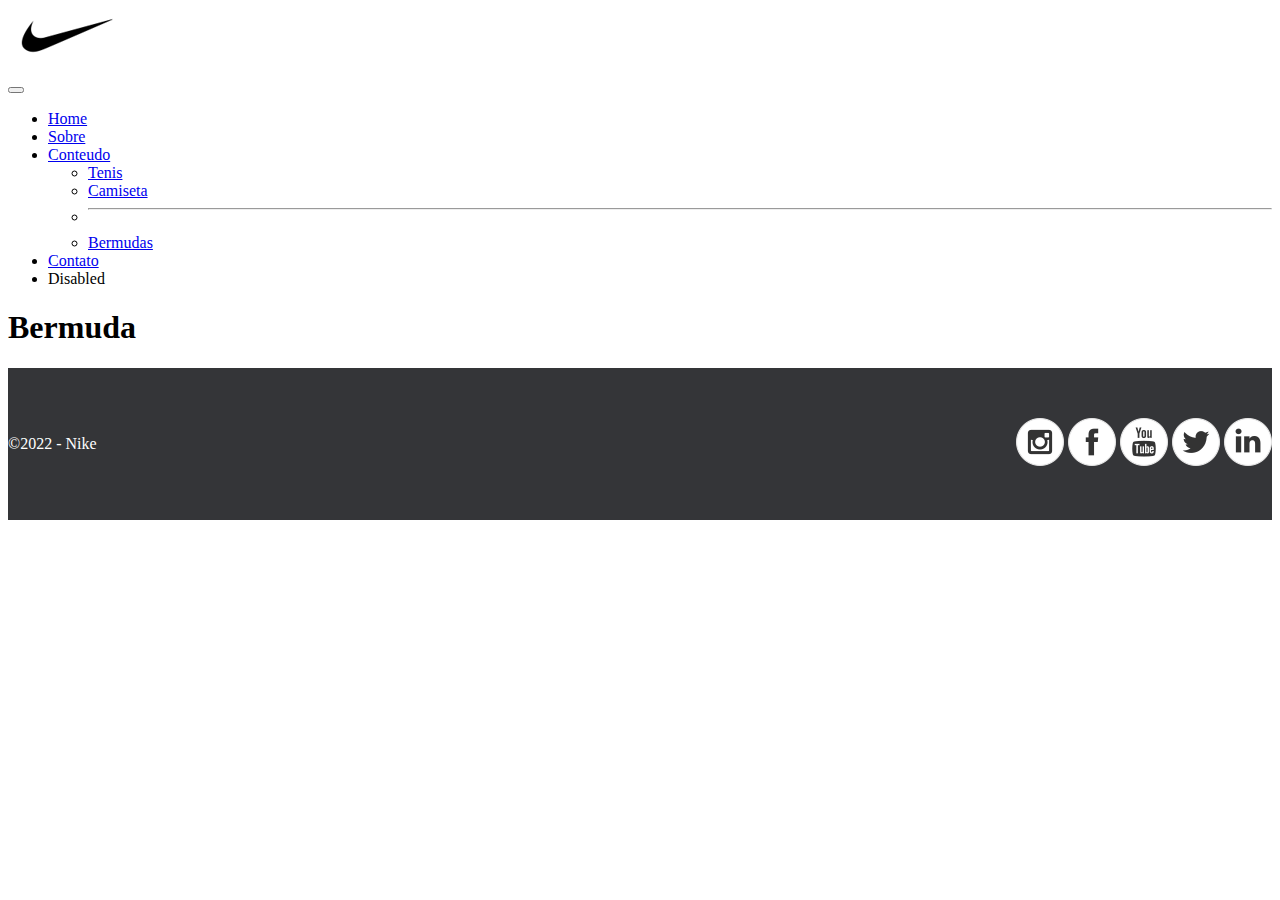
<file: Bermudas.html>
<!DOCTYPE html>
<html lang="pt-br">
  <head>
    <meta charset="UTF-8" />
    <meta http-equiv="X-UA-Compatible" content="IE=edge" />
    <meta name="viewport" content="width=device-width, initial-scale=1.0" />
    <title>Nike - Bermudas</title>
    <meta
      name="description"
      content="Descrever o site (máximo 150 caracteres)"
    />
    <!-- CSS bootstrap -->
    <link
      href="https://cdn.jsdelivr.net/npm/bootstrap@5.2.1/dist/css/bootstrap.min.css"
      rel="stylesheet"
      integrity="sha384-iYQeCzEYFbKjA/T2uDLTpkwGzCiq6soy8tYaI1GyVh/UjpbCx/TYkiZhlZB6+fzT"
      crossorigin="anonymous"
    />
    <!-- CSS customizado -->
    <link rel="stylesheet" href="style.css" />
    <!-- Favicon -->
    <link rel="icon" href="img/nike.png">
  </head>
  <body>
    <!-- Menu -->
    <nav class="navbar navbar-expand-lg bg-light">
        <div class="container-fluid">

          <!--a-- class="navbar-brand" href="#">Navbar</!--a-->      
          <a class="navbar-brand" href="index.html">
            <img src="img/nike.png" alt="Nike">
          </a>
        </div>
          <button class="navbar-toggler" type="button" data-bs-toggle="collapse" data-bs-target="#navbarSupportedContent" aria-controls="navbarSupportedContent" aria-expanded="false" aria-label="Toggle navigation">
            <span class="navbar-toggler-icon"></span>
          </button>
          <div class="collapse navbar-collapse" id="navbarSupportedContent">
            <ul class="navbar-nav me-auto mb-2 mb-lg-0">
              <li class="nav-item">
                <a class="nav-link active" aria-current="page" href="index.html">Home</a>
              </li>
              <li class="nav-item">
                <a class="nav-link" href="sobre.html">Sobre</a>
              </li>
              <li class="nav-item dropdown">
                <a class="nav-link dropdown-toggle" href="#" role="button" data-bs-toggle="dropdown" aria-expanded="false">
                  Conteudo
                </a>
                <ul class="dropdown-menu">
                  <li><a class="dropdown-item" href="tenis.html">Tenis</a></li>
                  <li><a class="dropdown-item" href="camiseta.html">Camiseta</a></li>
                  <li><hr class="dropdown-divider"></li>
                  <li><a class="dropdown-item" href="Bermudas.html">Bermudas</a></li>
                </ul>
              </li>
              <li class="nav-item">
                <a class="nav-link" href="contato.html">Contato</a>
              </li>
              <li class="nav-item">
                <a class="nav-link disabled">Disabled</a>
              </li>
            </ul>
            <!--form class="d-flex" role="search">
              <input class="form-control me-2" type="search" placeholder="Search" aria-label="Search">
              <button class="btn btn-outline-success" type="submit">Search</button>
            </!--form-->
          </div>
        </div>
      </nav>

    <!-- Banner -->
    <main class="container">
        <h1>Bermuda</h1>
    </main>    

    <!-- Rodapé -->
    <footer class="container-fluid">
      <div class="container flexFooter">
        <div>
          <p>&#169;2022 - Nike</p>
        </div>
        <div id="social">
          <a href="https://www.instagram.com/nike/" target="_blank"><img src="img/instagram.png" alt="instagram"></a>
          <a href="https://pt-br.facebook.com/nike/" target=_blank"><img src="img/facebook.png" alt="facebook"></a>
          <a href="https://www.youtube.com/user/NIKE" target="_blank"><img src="img/youtube.png" alt="youtube"></a>
          <a href="https://twitter.com/nike" target="_blank"><img src="img/twitter.png" alt="twitter"></a>
          <a href="https://www.linkedin.com/company/nike" target="_blank"><img src="img/linkedin.png" alt="linkedin"></a>
        </div>     
      </div>      
        
    </footer>

    <!-- JavaScript Bundle with Popper -->
    <script
      src="https://cdn.jsdelivr.net/npm/bootstrap@5.2.1/dist/js/bootstrap.bundle.min.js"
      integrity="sha384-u1OknCvxWvY5kfmNBILK2hRnQC3Pr17a+RTT6rIHI7NnikvbZlHgTPOOmMi466C8"
      crossorigin="anonymous"
    ></script>
  </body>
</html>
</file>
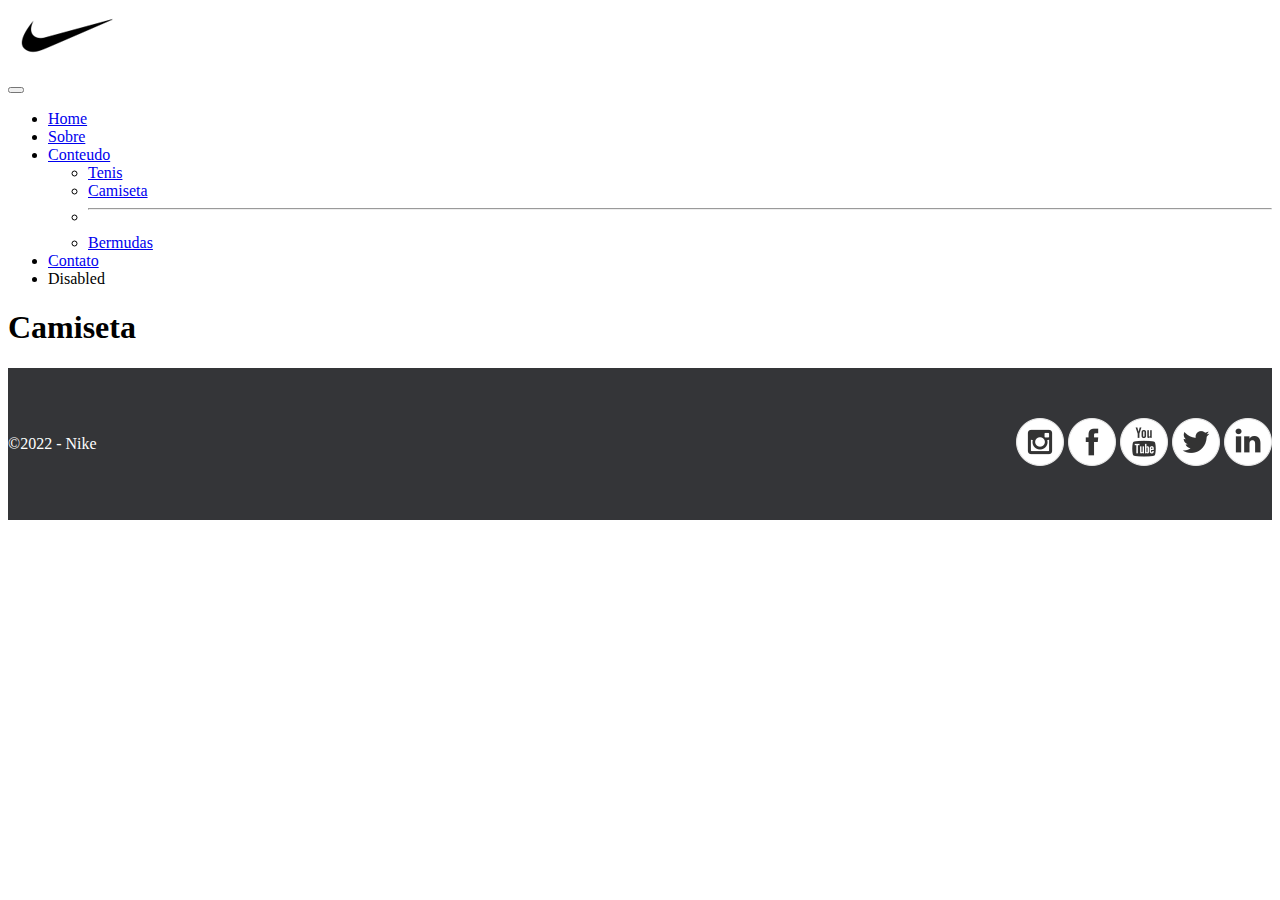
<file: camiseta.html>
<!DOCTYPE html>
<html lang="pt-br">
  <head>
    <meta charset="UTF-8" />
    <meta http-equiv="X-UA-Compatible" content="IE=edge" />
    <meta name="viewport" content="width=device-width, initial-scale=1.0" />
    <title>Nike - Camiseta</title>
    <meta
      name="description"
      content="Descrever o site (máximo 150 caracteres)"
    />
    <!-- CSS bootstrap -->
    <link
      href="https://cdn.jsdelivr.net/npm/bootstrap@5.2.1/dist/css/bootstrap.min.css"
      rel="stylesheet"
      integrity="sha384-iYQeCzEYFbKjA/T2uDLTpkwGzCiq6soy8tYaI1GyVh/UjpbCx/TYkiZhlZB6+fzT"
      crossorigin="anonymous"
    />
    <!-- CSS customizado -->
    <link rel="stylesheet" href="style.css" />
    <!-- Favicon -->
    <link rel="icon" href="img/nike.png">
  </head>
  <body>
    <!-- Menu -->
    <nav class="navbar navbar-expand-lg bg-light">
        <div class="container-fluid">

          <!--a-- class="navbar-brand" href="#">Navbar</!--a-->      
          <a class="navbar-brand" href="index.html">
            <img src="img/nike.png" alt="Nike">
          </a>
        </div>
          <button class="navbar-toggler" type="button" data-bs-toggle="collapse" data-bs-target="#navbarSupportedContent" aria-controls="navbarSupportedContent" aria-expanded="false" aria-label="Toggle navigation">
            <span class="navbar-toggler-icon"></span>
          </button>
          <div class="collapse navbar-collapse" id="navbarSupportedContent">
            <ul class="navbar-nav me-auto mb-2 mb-lg-0">
              <li class="nav-item">
                <a class="nav-link " aria-current="page" href="index.html">Home</a>
              </li>
              <li class="nav-item">
                <a class="nav-link" href="sobre.html">Sobre</a>
              </li>
              <li class="nav-item dropdown">
                <a class="nav-link dropdown-toggle" href="#" role="button" data-bs-toggle="dropdown" aria-expanded="false">
                  Conteudo
                </a>
                <ul class="dropdown-menu">
                  <li><a class="dropdown-item " href="tenis.html">Tenis</a></li>
                  <li><a class="dropdown-item active" href="camiseta.html">Camiseta</a></li>
                  <li><hr class="dropdown-divider"></li>
                  <li><a class="dropdown-item" href="Bermudas.html">Bermudas</a></li>
                </ul>
              </li>
              <li class="nav-item">
                <a class="nav-link" href="contato.html">Contato</a>
              </li>
              <li class="nav-item">
                <a class="nav-link disabled">Disabled</a>
              </li>
            </ul>
            <!--form class="d-flex" role="search">
              <input class="form-control me-2" type="search" placeholder="Search" aria-label="Search">
              <button class="btn btn-outline-success" type="submit">Search</button>
            </!--form-->
          </div>
        </div>
      </nav>

    <!-- Banner -->
    <main class="container">
        <h1>Camiseta</h1>
    </main>    

    <!-- Rodapé -->
    <footer class="container-fluid">
      <div class="container flexFooter">
        <div>
          <p>&#169;2022 - Nike</p>
        </div>
        <div id="social">
          <a href="https://www.instagram.com/nike/" target="_blank"><img src="img/instagram.png" alt="instagram"></a>
          <a href="https://pt-br.facebook.com/nike/" target=_blank"><img src="img/facebook.png" alt="facebook"></a>
          <a href="https://www.youtube.com/user/NIKE" target="_blank"><img src="img/youtube.png" alt="youtube"></a>
          <a href="https://twitter.com/nike" target="_blank"><img src="img/twitter.png" alt="twitter"></a>
          <a href="https://www.linkedin.com/company/nike" target="_blank"><img src="img/linkedin.png" alt="linkedin"></a>
        </div>     
      </div>      
        
    </footer>

    <!-- JavaScript Bundle with Popper -->
    <script
      src="https://cdn.jsdelivr.net/npm/bootstrap@5.2.1/dist/js/bootstrap.bundle.min.js"
      integrity="sha384-u1OknCvxWvY5kfmNBILK2hRnQC3Pr17a+RTT6rIHI7NnikvbZlHgTPOOmMi466C8"
      crossorigin="anonymous"
    ></script>
  </body>
</html>
</file>
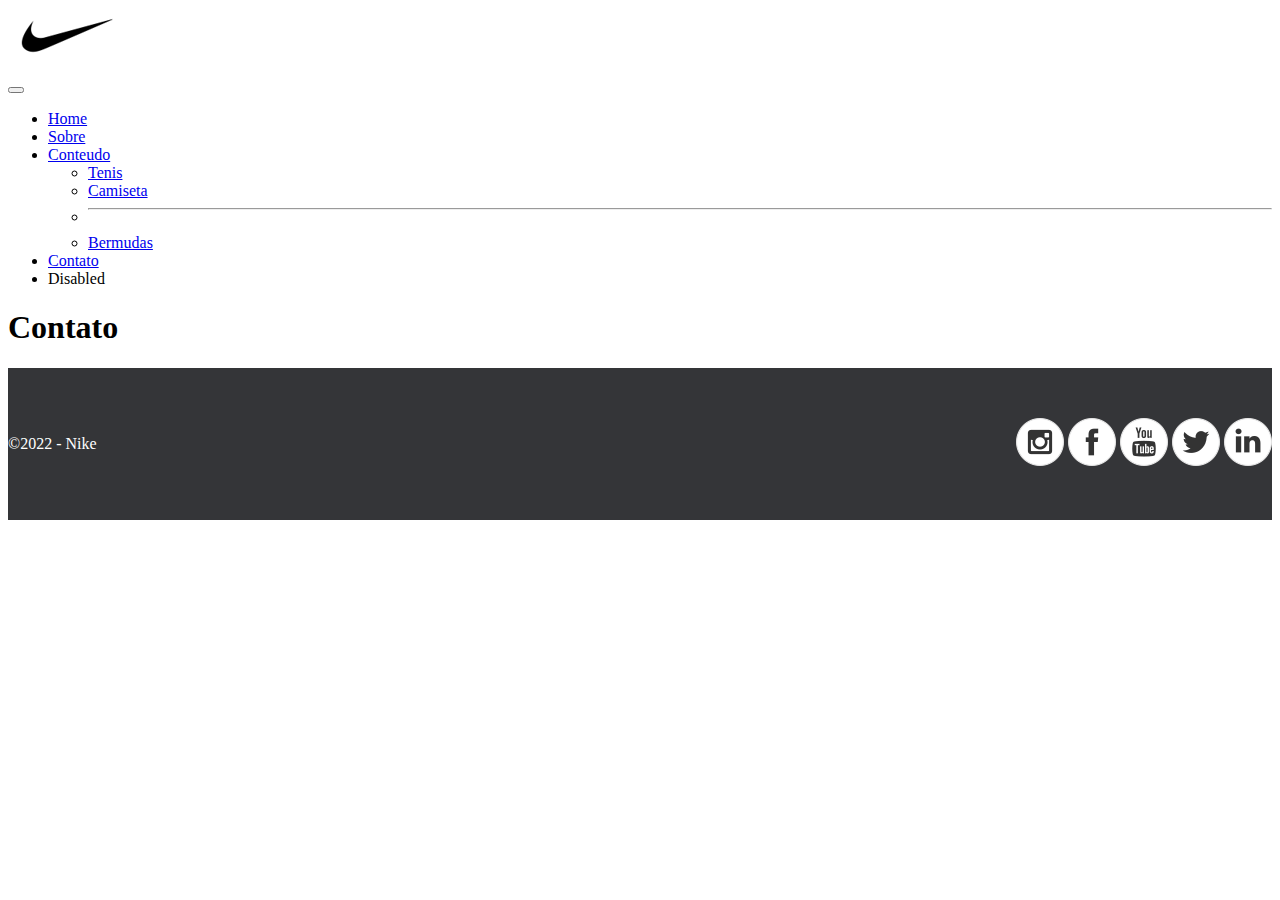
<file: contato.html>
<!DOCTYPE html>
<html lang="pt-br">
  <head>
    <meta charset="UTF-8" />
    <meta http-equiv="X-UA-Compatible" content="IE=edge" />
    <meta name="viewport" content="width=device-width, initial-scale=1.0" />
    <title>Nike - Contato</title>
    <meta
      name="description"
      content="Descrever o site (máximo 150 caracteres)"
    />
    <!-- CSS bootstrap -->
    <link
      href="https://cdn.jsdelivr.net/npm/bootstrap@5.2.1/dist/css/bootstrap.min.css"
      rel="stylesheet"
      integrity="sha384-iYQeCzEYFbKjA/T2uDLTpkwGzCiq6soy8tYaI1GyVh/UjpbCx/TYkiZhlZB6+fzT"
      crossorigin="anonymous"
    />
    <!-- CSS customizado -->
    <link rel="stylesheet" href="style.css" />
    <!-- Favicon -->
    <link rel="icon" href="img/nike.png">
  </head>
  <body>
    <!-- Menu -->
    <nav class="navbar navbar-expand-lg bg-light">
        <div class="container-fluid">

          <!--a-- class="navbar-brand" href="#">Navbar</!--a-->      
          <a class="navbar-brand" href="index.html">
            <img src="img/nike.png" alt="Nike">
          </a>
        </div>
          <button class="navbar-toggler" type="button" data-bs-toggle="collapse" data-bs-target="#navbarSupportedContent" aria-controls="navbarSupportedContent" aria-expanded="false" aria-label="Toggle navigation">
            <span class="navbar-toggler-icon"></span>
          </button>
          <div class="collapse navbar-collapse" id="navbarSupportedContent">
            <ul class="navbar-nav me-auto mb-2 mb-lg-0">
              <li class="nav-item">
                <a class="nav-link active" aria-current="page" href="index.html">Home</a>
              </li>
              <li class="nav-item">
                <a class="nav-link" href="sobre.html">Sobre</a>
              </li>
              <li class="nav-item dropdown">
                <a class="nav-link dropdown-toggle" href="#" role="button" data-bs-toggle="dropdown" aria-expanded="false">
                  Conteudo
                </a>
                <ul class="dropdown-menu">
                  <li><a class="dropdown-item" href="tenis.html">Tenis</a></li>
                  <li><a class="dropdown-item" href="camiseta.html">Camiseta</a></li>
                  <li><hr class="dropdown-divider"></li>
                  <li><a class="dropdown-item" href="Bermudas.html">Bermudas</a></li>
                </ul>
              </li>
              <li class="nav-item">
                <a class="nav-link" href="contato.html">Contato</a>
              </li>
              <li class="nav-item">
                <a class="nav-link disabled">Disabled</a>
              </li>
            </ul>
            <!--form class="d-flex" role="search">
              <input class="form-control me-2" type="search" placeholder="Search" aria-label="Search">
              <button class="btn btn-outline-success" type="submit">Search</button>
            </!--form-->
          </div>
        </div>
      </nav>

    <!-- Banner -->
    <main class="container">
        <h1>Contato</h1>
    </main>    

    <!-- Rodapé -->
    <footer class="container-fluid">
      <div class="container flexFooter">
        <div>
          <p>&#169;2022 - Nike</p>
        </div>
        <div id="social">
          <a href="https://www.instagram.com/nike/" target="_blank"><img src="img/instagram.png" alt="instagram"></a>
          <a href="https://pt-br.facebook.com/nike/" target=_blank"><img src="img/facebook.png" alt="facebook"></a>
          <a href="https://www.youtube.com/user/NIKE" target="_blank"><img src="img/youtube.png" alt="youtube"></a>
          <a href="https://twitter.com/nike" target="_blank"><img src="img/twitter.png" alt="twitter"></a>
          <a href="https://www.linkedin.com/company/nike" target="_blank"><img src="img/linkedin.png" alt="linkedin"></a>
        </div>     
      </div>      
        
    </footer>

    <!-- JavaScript Bundle with Popper -->
    <script
      src="https://cdn.jsdelivr.net/npm/bootstrap@5.2.1/dist/js/bootstrap.bundle.min.js"
      integrity="sha384-u1OknCvxWvY5kfmNBILK2hRnQC3Pr17a+RTT6rIHI7NnikvbZlHgTPOOmMi466C8"
      crossorigin="anonymous"
    ></script>
  </body>
</html>
</file>
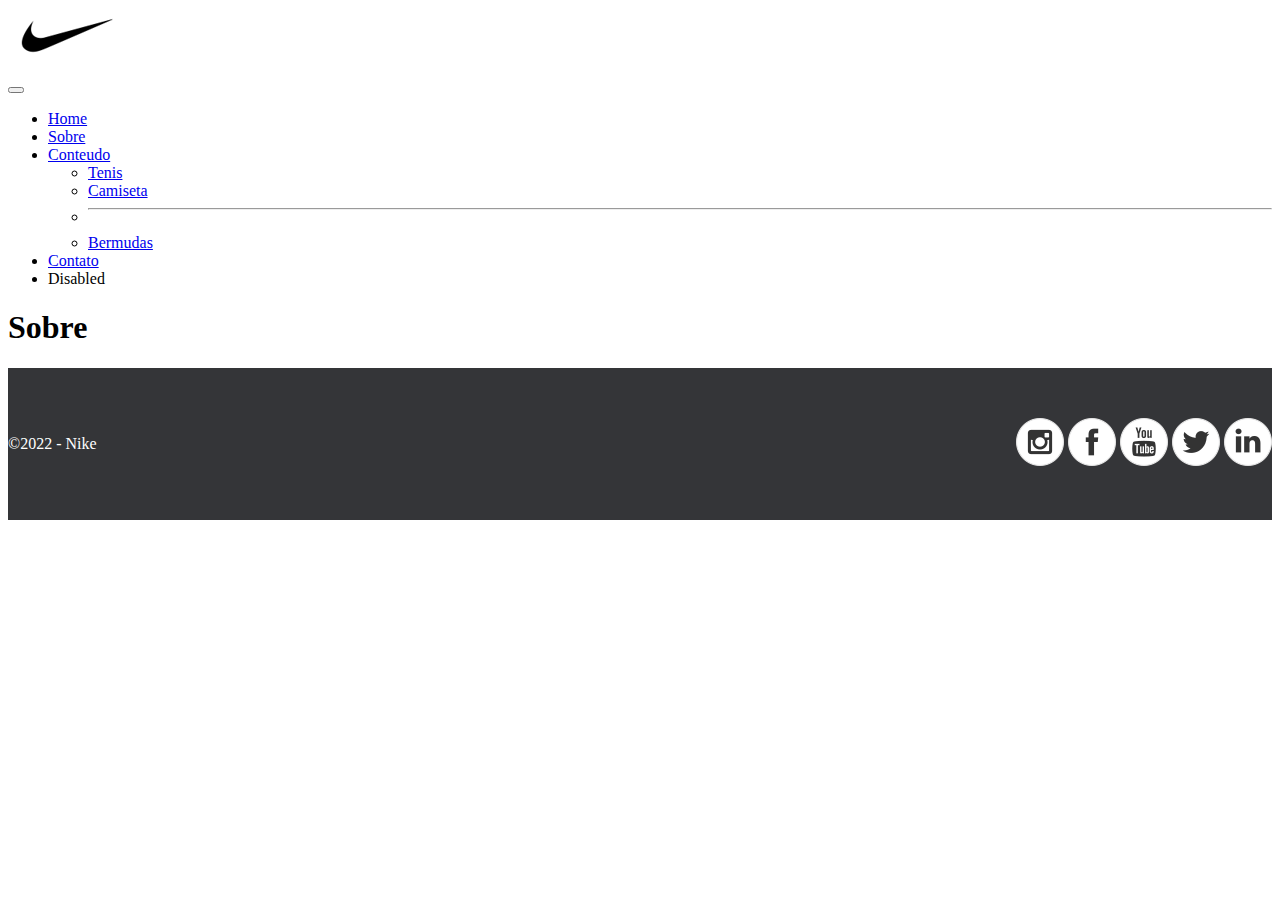
<file: sobre.html>
<!DOCTYPE html>
<html lang="pt-br">
  <head>
    <meta charset="UTF-8" />
    <meta http-equiv="X-UA-Compatible" content="IE=edge" />
    <meta name="viewport" content="width=device-width, initial-scale=1.0" />
    <title>Nike - Sobre nós</title>
    <meta
      name="description"
      content="Descrever o site (máximo 150 caracteres)"
    />
    <!-- CSS bootstrap -->
    <link
      href="https://cdn.jsdelivr.net/npm/bootstrap@5.2.1/dist/css/bootstrap.min.css"
      rel="stylesheet"
      integrity="sha384-iYQeCzEYFbKjA/T2uDLTpkwGzCiq6soy8tYaI1GyVh/UjpbCx/TYkiZhlZB6+fzT"
      crossorigin="anonymous"
    />
    <!-- CSS customizado -->
    <link rel="stylesheet" href="style.css" />
    <!-- Favicon -->
    <link rel="icon" href="img/nike.png">
  </head>
  <body>
    <!-- Menu -->
    <nav class="navbar navbar-expand-lg bg-light">
        <div class="container-fluid">
          <div class="container">
          <!--a class="navbar-brand" href="#">Navbar</!--a-->      
          <a class="navbar-brand" href="index.html">
            <img src="img/nike.png" alt="Nike">
          </a>
        </div>
        </div>
          <button class="navbar-toggler" type="button" data-bs-toggle="collapse" data-bs-target="#navbarSupportedContent" aria-controls="navbarSupportedContent" aria-expanded="false" aria-label="Toggle navigation">
            <span class="navbar-toggler-icon"></span>
          </button>
          <div class="collapse navbar-collapse" id="navbarSupportedContent">
            <ul class="navbar-nav me-auto mb-2 mb-lg-0">
              <li class="nav-item">
                <a class="nav-link " aria-current="page" href="index.html">Home</a>
              </li>
              <li class="nav-item">
                <a class="nav-link active" href="sobre.html">Sobre</a>
              </li>
              <li class="nav-item dropdown">
                <a class="nav-link dropdown-toggle" href="#" role="button" data-bs-toggle="dropdown" aria-expanded="false">
                  Conteudo
                </a>
                <ul class="dropdown-menu">
                  <li><a class="dropdown-item" href="tenis.html">Tenis</a></li>
                  <li><a class="dropdown-item" href="camiseta.html">Camiseta</a></li>
                  <li><hr class="dropdown-divider"></li>
                  <li><a class="dropdown-item" href="Bermudas.html">Bermudas</a></li>
                </ul>
              </li>
              <li class="nav-item">
                <a class="nav-link" href="contato.html">Contato</a>
              </li>
              <li class="nav-item">
                <a class="nav-link disabled">Disabled</a>
              </li>
            </ul>
            <!--form class="d-flex" role="search">
              <input class="form-control me-2" type="search" placeholder="Search" aria-label="Search">
              <button class="btn btn-outline-success" type="submit">Search</button>
            </!--form-->
          </div>
        </div>
      </nav>

    <!-- Banner -->
    <main class="container">
        <h1>Sobre</h1>
    </main>    

    <!-- Rodapé -->
    <footer class="container-fluid">
      <div class="container flexFooter">
        <div>
          <p>&#169;2022 - Nike</p>
        </div>
        <div id="social">
          <a href="https://www.instagram.com/nike/" target="_blank"><img src="img/instagram.png" alt="instagram"></a>
          <a href="https://pt-br.facebook.com/nike/" target=_blank"><img src="img/facebook.png" alt="facebook"></a>
          <a href="https://www.youtube.com/user/NIKE" target="_blank"><img src="img/youtube.png" alt="youtube"></a>
          <a href="https://twitter.com/nike" target="_blank"><img src="img/twitter.png" alt="twitter"></a>
          <a href="https://www.linkedin.com/company/nike" target="_blank"><img src="img/linkedin.png" alt="linkedin"></a>
        </div>     
      </div>      
        
    </footer>

    <!-- JavaScript Bundle with Popper -->
    <script
      src="https://cdn.jsdelivr.net/npm/bootstrap@5.2.1/dist/js/bootstrap.bundle.min.js"
      integrity="sha384-u1OknCvxWvY5kfmNBILK2hRnQC3Pr17a+RTT6rIHI7NnikvbZlHgTPOOmMi466C8"
      crossorigin="anonymous"
    ></script>
  </body>
</html>
</file>
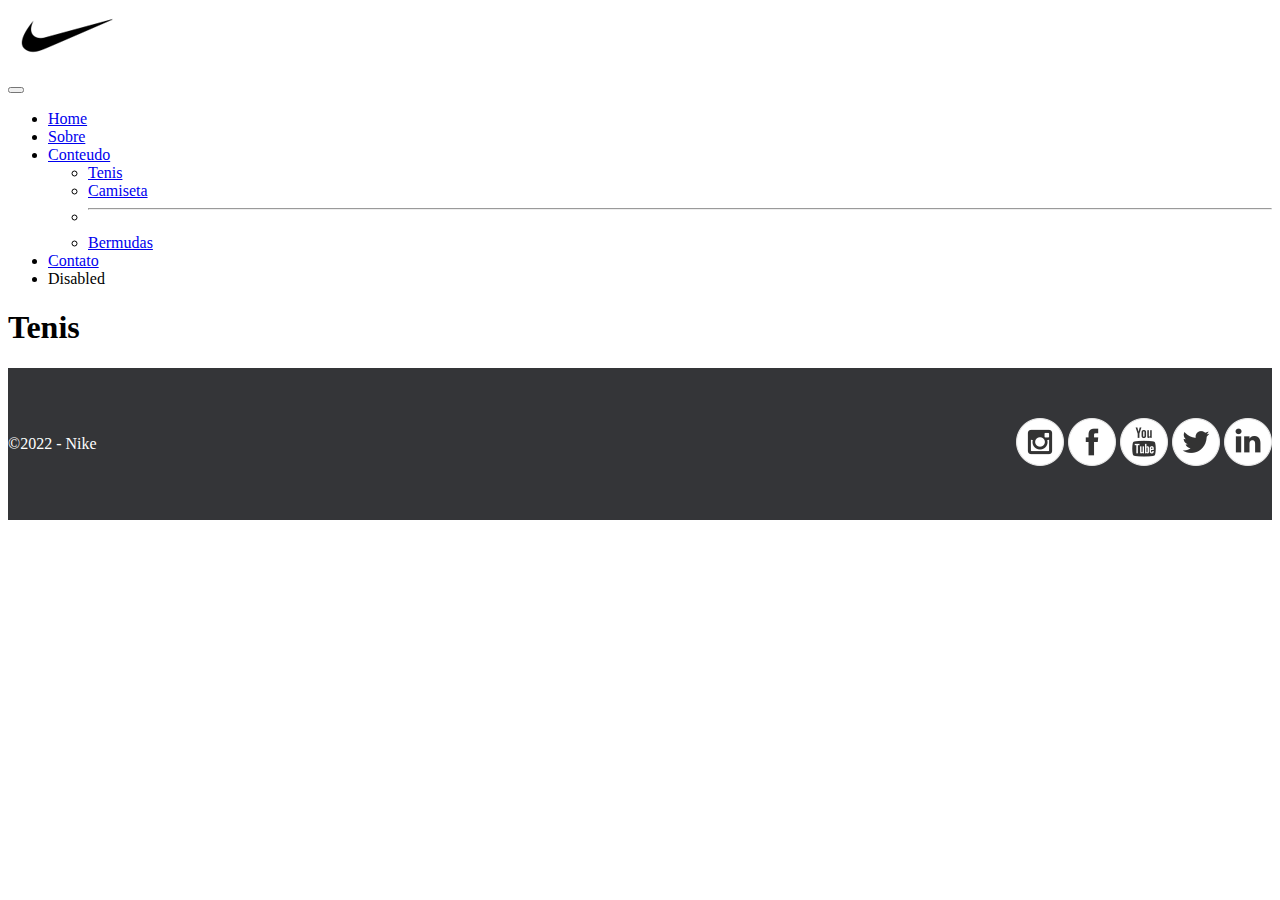
<file: tenis.html>
<!DOCTYPE html>
<html lang="pt-br">
  <head>
    <meta charset="UTF-8" />
    <meta http-equiv="X-UA-Compatible" content="IE=edge" />
    <meta name="viewport" content="width=device-width, initial-scale=1.0" />
    <title>Nike - Tenis</title>
    <meta
      name="description"
      content="Descrever o site (máximo 150 caracteres)"
    />
    <!-- CSS bootstrap -->
    <link
      href="https://cdn.jsdelivr.net/npm/bootstrap@5.2.1/dist/css/bootstrap.min.css"
      rel="stylesheet"
      integrity="sha384-iYQeCzEYFbKjA/T2uDLTpkwGzCiq6soy8tYaI1GyVh/UjpbCx/TYkiZhlZB6+fzT"
      crossorigin="anonymous"
    />
    <!-- CSS customizado -->
    <link rel="stylesheet" href="style.css" />
    <!-- Favicon -->
    <link rel="icon" href="img/nike.png">
  </head>
  <body>
    <!-- Menu -->
    <nav class="navbar navbar-expand-lg bg-light">
        <div class="container-fluid">

          <!--a-- class="navbar-brand" href="#">Navbar</!--a-->      
          <a class="navbar-brand" href="index.html">
            <img src="img/nike.png" alt="Nike">
          </a>
        </div>
          <button class="navbar-toggler" type="button" data-bs-toggle="collapse" data-bs-target="#navbarSupportedContent" aria-controls="navbarSupportedContent" aria-expanded="false" aria-label="Toggle navigation">
            <span class="navbar-toggler-icon"></span>
          </button>
          <div class="collapse navbar-collapse" id="navbarSupportedContent">
            <ul class="navbar-nav me-auto mb-2 mb-lg-0">
              <li class="nav-item">
                <a class="nav-link " aria-current="page" href="index.html">Home</a>
              </li>
              <li class="nav-item">
                <a class="nav-link" href="sobre.html">Sobre</a>
              </li>
              <li class="nav-item dropdown">
                <a class="nav-link dropdown-toggle" href="#" role="button" data-bs-toggle="dropdown" aria-expanded="false">
                  Conteudo
                </a>
                <ul class="dropdown-menu">
                  <li><a class="dropdown-item active" href="tenis.html">Tenis</a></li>
                  <li><a class="dropdown-item" href="camiseta.html">Camiseta</a></li>
                  <li><hr class="dropdown-divider"></li>
                  <li><a class="dropdown-item" href="Bermudas.html">Bermudas</a></li>
                </ul>
              </li>
              <li class="nav-item">
                <a class="nav-link" href="contato.html">Contato</a>
              </li>
              <li class="nav-item">
                <a class="nav-link disabled">Disabled</a>
              </li>
            </ul>
            <!--form class="d-flex" role="search">
              <input class="form-control me-2" type="search" placeholder="Search" aria-label="Search">
              <button class="btn btn-outline-success" type="submit">Search</button>
            </!--form-->
          </div>
        </div>
      </nav>

    <!-- Banner -->
    <main class="container">
        <h1>Tenis</h1>
    </main>    

    <!-- Rodapé -->
    <footer class="container-fluid">
      <div class="container flexFooter">
        <div>
          <p>&#169;2022 - Nike</p>
        </div>
        <div id="social">
          <a href="https://www.instagram.com/nike/" target="_blank"><img src="img/instagram.png" alt="instagram"></a>
          <a href="https://pt-br.facebook.com/nike/" target=_blank"><img src="img/facebook.png" alt="facebook"></a>
          <a href="https://www.youtube.com/user/NIKE" target="_blank"><img src="img/youtube.png" alt="youtube"></a>
          <a href="https://twitter.com/nike" target="_blank"><img src="img/twitter.png" alt="twitter"></a>
          <a href="https://www.linkedin.com/company/nike" target="_blank"><img src="img/linkedin.png" alt="linkedin"></a>
        </div>     
      </div>      
        
    </footer>

    <!-- JavaScript Bundle with Popper -->
    <script
      src="https://cdn.jsdelivr.net/npm/bootstrap@5.2.1/dist/js/bootstrap.bundle.min.js"
      integrity="sha384-u1OknCvxWvY5kfmNBILK2hRnQC3Pr17a+RTT6rIHI7NnikvbZlHgTPOOmMi466C8"
      crossorigin="anonymous"
    ></script>
  </body>
</html>
</file>
<file: style.css>
/**
 * Folha de estilo customizada do site...
 * @author Seu Nome
 */

/* Layout */
.flexFooter {
  display: flex;
  flex-direction: column-reverse;
}

/* Smartphone Portrait */

/*
body {
    background-color: #00ffff;
}
*/

/* Rodapé */
footer {
  padding: 50px 0px;
  background-color: #343538;
  color: #fff;
  text-align: center;
}

#social {
  margin-bottom: 25px;
}

/* Smartphone Landscape */
@media (min-width: 576px) {
  /*
    body {
        background-color: #ffff00;
    }
    */

  /* Rodapé */
  .flexFooter {
    flex-direction: row;
    justify-content: space-between;
    align-items: center;
  }

  #social {
    margin: 0;
  }
}

/* Tablet Portrait */
@media (min-width: 768px) {
  /*
    body {
        background-color: #ff00c8;
        color: #ffffff;
    }
    */
}

/* Tablet Landscape */
@media (min-width: 992px) {
  /*
    body {
        background-color: #484955;        
    }
    */
}

/* Notebooks/PCs/SmartTV */
@media (min-width: 1200px) {
  /*
    body {
        background-color: #fff; 
        color: #000;       
    }
    */
}

/** Background video **/

.video-background-holder {
  position: relative;
  background-color: black;
  height: calc(100vh - 72px);
  min-height: 25rem;
  width: 100%;
  overflow: hidden;
}

.video-background-holder video {
  position: absolute;
  top: 50%;
  left: 50%;
  min-width: 100%;
  min-height: 100%;
  width: auto;
  height: auto;
  z-index: 0;
  -ms-transform: translateX(-50%) translateY(-50%);
  -moz-transform: translateX(-50%) translateY(-50%);
  -webkit-transform: translateX(-50%) translateY(-50%);
  transform: translateX(-50%) translateY(-50%);
}

.video-background-content {
  position: relative;
  z-index: 2;
}

.video-background-overlay {
  position: absolute;
  top: 0;
  left: 0;
  height: 100%;
  width: 100%;
  background-color: black;
  opacity: 0.5;
  z-index: 1;
}

/** End Background video */
</file>
